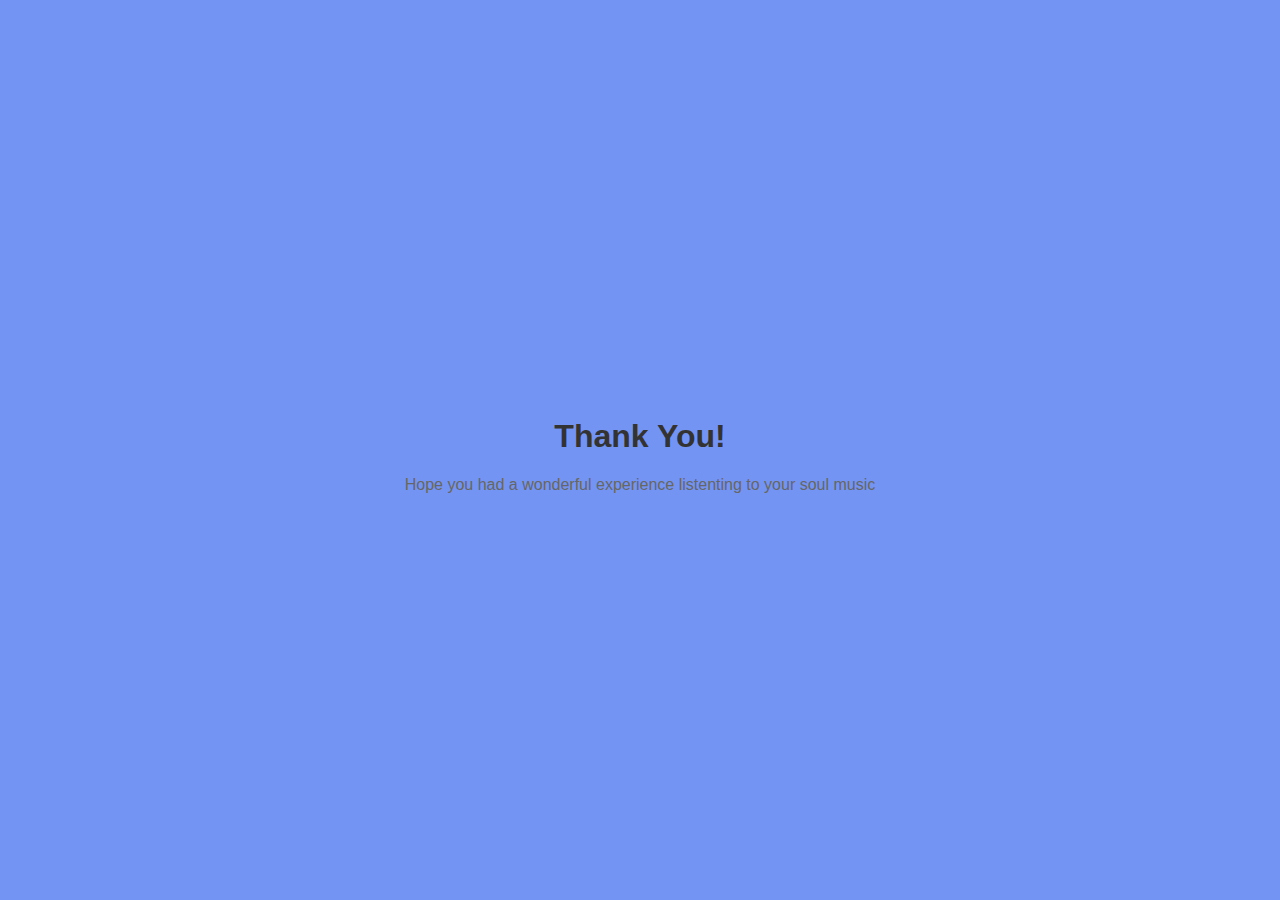
<file: Assignment 2/t.html>
<!DOCTYPE html>
<html lang="en">
<head>
    <meta charset="UTF-8">
    <meta name="viewport" content="width=device-width, initial-scale=1.0">
    <title>Thank You Page</title>
    <link rel="stylesheet" href="t.css">
</head>
<body>
    <div class="container">
        <div class="content">
            <h1>Thank You!</h1>
            <p>Hope you had a wonderful experience listenting to your soul music</p>
        </div>
    </div>
</body>
</html>
</file>
<file: Assignment 2/t.css>
body {
    font-family: Arial, sans-serif;
    margin: 0;
    padding: 0;
    background-color: #7494f3;
}

.container {
    display: flex;
    justify-content: center;
    align-items: center;
    height: 100vh;
}

.content {
    text-align: center;
}

h1 {
    color: #333;
}

p {
    color: #666;
    margin-bottom: 10px;
}
</file>
